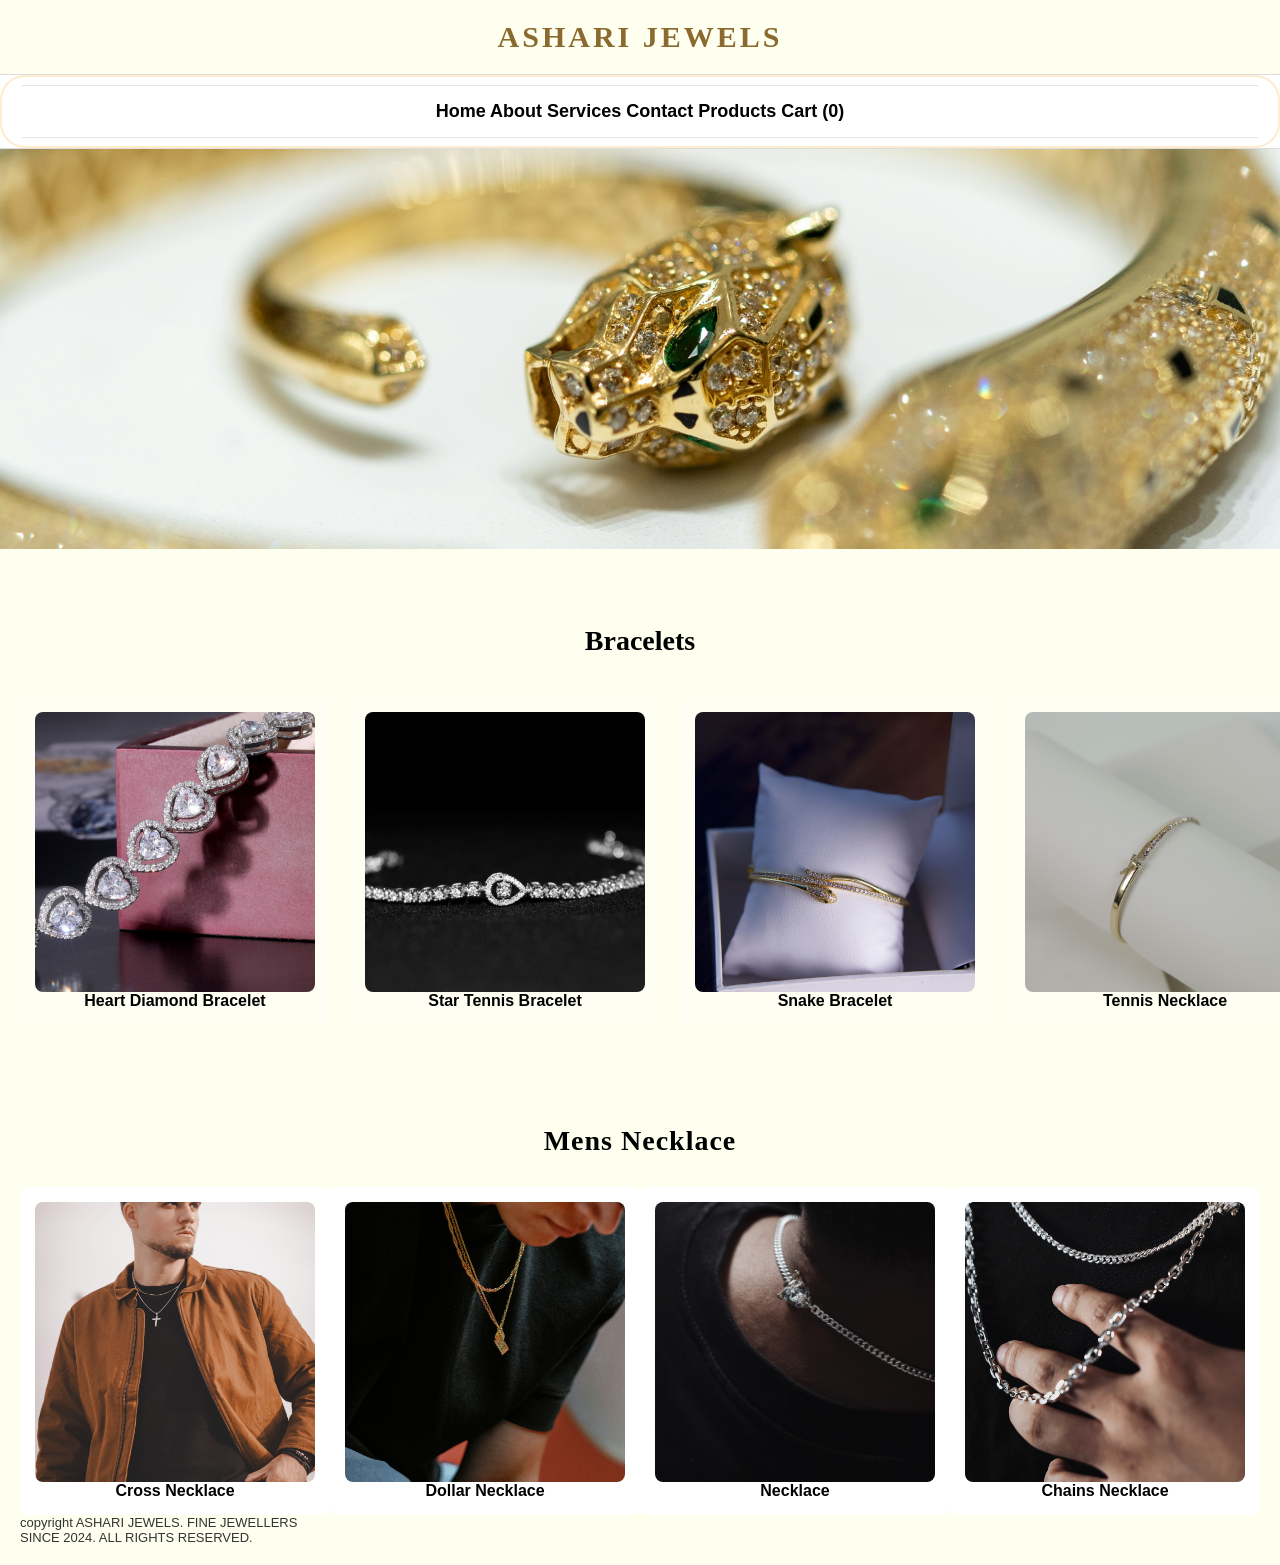
<file: index.html>
<!DOCTYPE html>
<html lang="en">
<head>
    <meta charset="UTF-8">
    <meta name="viewport" content="width=device-width, initial-scale=1.0">
    <meta name="description" content="The organisation name is ASHARI JEWELS which specialises in jewellery pieces, Ashari Jewels was founded in 2022 in Cullinan, Gauteng by a young entrepreneur who had a passion for creating jewellery pieces but then she realised she could do more as she saw how expensive they were and that the longer one wore a jewellery piece the metal material would tarnish, turn the skin green and irritate people because of hf sweat and oils. Furthermore, her main goal was to make jewellery that was comfortable and could be worn for long without causing skin irritation and she analysed that majority of jewellery shops did not cater for men and younger men and also focused on making her own jewellery pieces to be tarnish free, gender-neutral and chic at the same time. ">
    <meta name="keywords" content="Ashari Jewels is a luxury handcrafted jewellery brand that offers a wide range of exquisite pieces, including bracelets, necklaces, and more. Explore our collection and find the perfect piece to elevate your style.">
    <title>Ashari Jewels | Luxury Handcrafted Jewellery</title>
   <link rel="icon" type="image/jpeg" href="images/asharibanner.jpg">
   <link rel="stylesheet" href="css_assets/myfirst.css">
   <script src="js_assets/myfirst.js/myfirst.js"></script>

</head>
<body bgcolor="#fffff" style="margin:0; font-family:Arial">
    <center>
    <h1 style="color:#8a6a2f; letter-spacing: 3px; font-family: Georgia;">ASHARI JEWELS</h1>
    </center>
    <!---Header-->
    <center>
<table cellpadding="15" cellspacing="0" border="0" style="border-top: 1px solid #ddd; border-bottom: 1px solid #ddd; width:100%; background:white;">
    <tr>
        <td align="center">
            <nav>
            <div style="text-align: center; background: white; padding:15px 0; border-top:1px solid #e5e5e5; border-bottom:1px solid #e5e5e5;">
            <a href="index.html" style="text-decoration: none; color:black;"font-weight:bold;font-size:12px; letter-spacing:1px; margin:0 20px;">Home</a>
            <a href="about.html" style="text-decoration: none; color:black;"font-weight:bold;font-size:12px; letter-spacing:1px; margin:0 20px;">About</a>
            <a href="services.html" style="text-decoration: none; color:black;"font-weight:bold;font-size:12px; letter-spacing:1px; margin:0 20px;">Services</a>
            <a href="contact.html" style="text-decoration: none; color:black;"font-weight:bold;font-size:12px; letter-spacing:1px; margin:0 20px;">Contact</a>
            <a href="products.html" style="text-decoration: none; color:black;"font-weight:bold;font-size:12px; letter-spacing:1px; margin:0 20px;">Products</a>
            <a href="cart.html" style="text-decoration: none; color:black;"font-weight:bold;font-size:12px; letter-spacing:1px; margin:0 20px;">Cart (<span id="cart-count">0</span>)</a>
            </nav>
        </td>
    </tr>
</table>
</center>
<!--Hero image-->
    <img src="images/images/Serpent Gold Bracelet.jpg" alt="Hero Image" style="width:100%; height:400px; object-fit:cover;display:block;">

    <br><br>

   <h2 style="text-align:center; font-family:Georgia; font-size:28px; margin:40px 0 20px">Bracelets</h2>
    <div style="display: grid; grid-template-columns: repeat(4, 1fr); gap: 20px; padding: 20px;">

        <div style="text-align: center; background:#fffef2; padding:15px;border-radius:8px;">
            <img src="images/images/Diamond Heart Bracelet.jpg" alt="Necklace" style="width:280px;height:280px;object-fit: cover; border-radius: 8px; display: block; margin: 0 auto;">
            <p style="font-weight:bold; border-radius:10px 0 2px;">Heart Diamond Bracelet</p>
            
        </div>

        <div style="text-align: center; background:#fffef2; padding:15px;border-radius:8px;">
            <img src="images/images/Star Tennis Bracelet.jpg" alt="Necklace" style="width:280px;height:280px;object-fit: cover; border-radius: 8px; display: block; margin: 0 auto;">
            <p style="font-weight:bold; border-radius:10px 0 2px;"> Star Tennis Bracelet</p>
            
        </div>

        <div style="text-align: center; background:#fffef2; padding:15px;border-radius:8px;">
            <img src="images/images/Snake Tennis Bracelet.jpg" alt="Necklace" style="width:280px;height:280px;object-fit: cover; border-radius: 8px; display: block; margin: 0 auto;">
            <p style="font-weight:bold; border-radius:10px 0 2px;">Snake Bracelet</p>
        
        </div>

          <div style="text-align: center; background:#fffef2; padding:15px;border-radius:8px;">
            <img src="images/images/Gold Bracelet.jpg" alt="Necklace" style="width:280px;height:280px;object-fit: cover; border-radius: 8px; display: block; margin: 0 auto;">
            <p style="font-weight:bold; border-radius:10px 0 2px;">Tennis Necklace</p>
            
        </div>  
    </div>
    <h2 style="text-align:center; font-family:Georgia; font-size:28px; letter-spacing:1px; margin:80px 0 10px">Mens Necklace</h2>
    <div style="display: grid; grid-template-columns: repeat(4, 1fr); gap: 0px; padding:20px;">

        <div style="text-align:center; background: white; padding: 15px; border-radius:8px">
            <img src="images/images/Cross Necklace.jpg" style="width:280px; height:280px; object-fit:cover; border-radius:8px; display:block; margin:0 auto;">
            <p style="font-weight:bold;" margin:15px 0 2px; font-size:14px;>Cross Necklace</p>
            
        </div>

        <div style="text-align:center; background: white; padding: 15px; border-radius:8px">
            <img src="images/images/Dollar Necklace.jpg" style="width:280px; height:280px; object-fit:cover; border-radius:8px; display:block; margin:0 auto;">
            <p style="font-weight:bold;" margin:15px 0 2px; font-size:14px;>Dollar Necklace</p>
            
        </div>

        <div style="text-align:center; background: white; padding: 15px; border-radius:8px">
            <img src="images/images/Men's Necklace.jpg" style="width:280px; height:280px; object-fit:cover; border-radius:8px; display:block; margin:0 auto;">
            <p style="font-weight:bold;" margin:15px 0 2px; font-size:14px;>Necklace</p>
            
            </div>

            <div style="text-align:center; background: white; padding: 15px; border-radius:8px">
            <img src="images/images/Chains Necklace.jpg" style="width:280px; height:280px; object-fit:cover; border-radius:8px; display:block; margin:0 auto;">
            <p style="font-weight:bold;" margin:10px 0 2px; font-size:13px;>Chains Necklace</p>
            
            </div>

            <td align="left">
            <font face="Arial" size="2" color="#333333">
                copyright ASHARI JEWELS. FINE JEWELLERS SINCE 2024. ALL RIGHTS RESERVED.
        </font>
        </td>

</body>
</html>
</file>
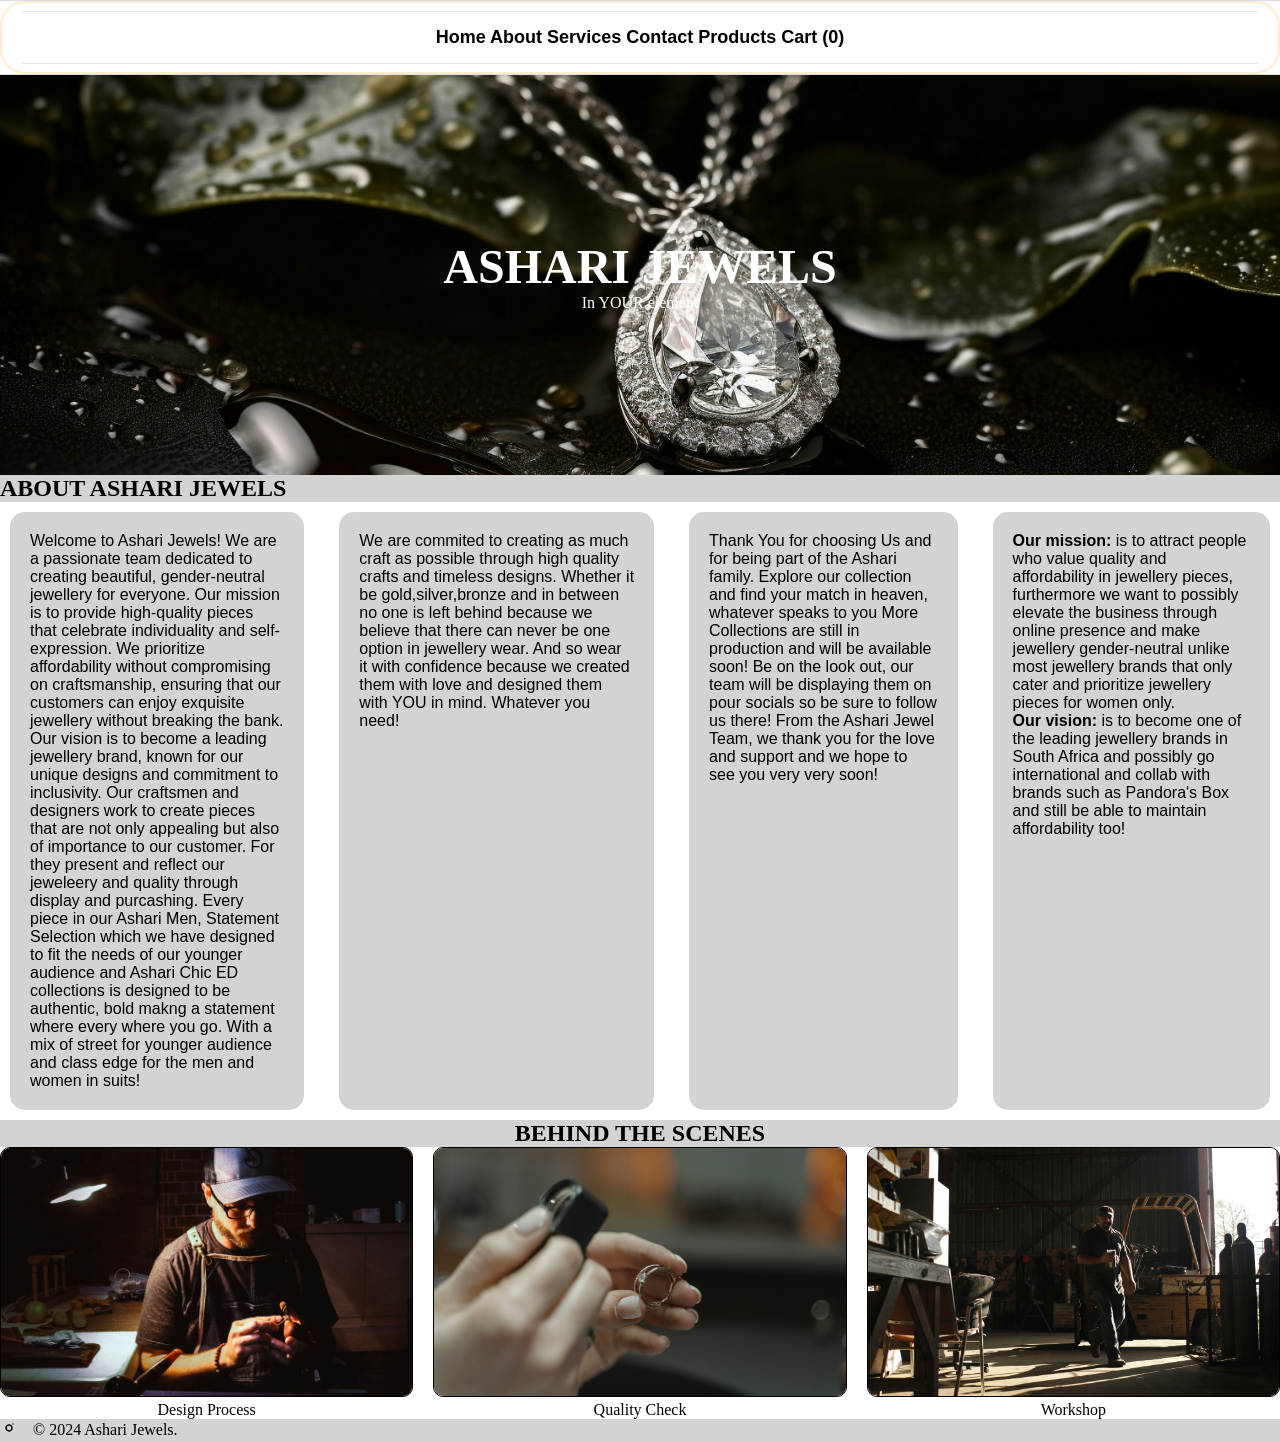
<file: about.html>
<!DOCTYPE html>
<html lang="en">
<head>
    <meta charset="UTF-8">
    <meta name="viewport" content="width=device-width, initial-scale=1.0">
    <meta name="description" content="The organisation name is ASHARI JEWELS which specialises in jewellery pieces, Ashari Jewels was founded in 2022 in Cullinan, Gauteng by a young entrepreneur who had a passion for creating jewellery pieces but then she realised she could do more as she saw how expensive they were and that the longer one wore a jewellery piece the metal material would tarnish, turn the skin green and irritate people because of hf sweat and oils. Furthermore, her main goal was to make jewellery that was comfortable and could be worn for long without causing skin irritation and she analysed that majority of jewellery shops did not cater for men and younger men and also focused on making her own jewellery pieces to be tarnish free, gender-neutral and chic at the same time. ">
    <meta name="keywords" content="Ashari Jewels is a luxury handcrafted jewellery brand that offers a wide range of exquisite pieces, including bracelets, necklaces, and more. Explore our collection and find the perfect piece to elevate your style.">
    <title>Ashari Jewels | Luxury Handcrafted Jewellery</title>
    <link rel="icon" type="image/jpeg" href="images/AshariIcon_logo.jpeg">
    <link rel="stylesheet" href="css_assets/myfirst.css">
    
</head>
<body bgcolor="#D3D3D3">
    
    <header>
        <center>
<table cellpadding="15" cellspacing="0" border="0" style="border-top: 1px solid #ddd; border-bottom: 1px solid #ddd; width:100%; background:white;">
    <tr>
        <td align="center">
            <nav>
            <div style="text-align: center; background: white; padding:15px 0; border-top:1px solid #e5e5e5; border-bottom:1px solid #e5e5e5;">
            <a href="index.html" style="text-decoration: none; color:black;"font-weight:bold;font-size:12px; letter-spacing:1px; margin:0 20px;">Home</a>
            <a href="about.html" style="text-decoration: none; color:black;"font-weight:bold;font-size:12px; letter-spacing:1px; margin:0 20px;">About</a>
            <a href="services.html" style="text-decoration: none; color:black;"font-weight:bold;font-size:12px; letter-spacing:1px; margin:0 20px;">Services</a>
            <a href="contact.html" style="text-decoration: none; color:black;"font-weight:bold;font-size:12px; letter-spacing:1px; margin:0 20px;">Contact</a>
            <a href="products.html" style="text-decoration: none; color:black;"font-weight:bold;font-size:12px; letter-spacing:1px; margin:0 20px;">Products</a>
            <a href="cart.html" style="text-decoration: none; color:black;"font-weight:bold;font-size:12px; letter-spacing:1px; margin:0 20px;">Cart (<span id="cart-count">0</span>)</a>
            </nav>
        </td>
    </tr>
</table>
</center>
    </header >
     <!--Banner image-->
     <table width="100%" height="400" style="background-image: url('images/images/Diamond Necklace.jpg'); background-size: cover; background-position: center;">
        <tr>
            <td align="center" valign="middle">
        <font size="7" color="#FFFFFF"><b>ASHARI JEWELS</b></font>
        <br>
        <font size="3" color="#FFFFFF">In YOUR element</font>
            </td>
        </tr>
        </table>

    <main>
    <h2>ABOUT ASHARI JEWELS</h2>
            <div class="container">
                <div>
                
                <p>
                   Welcome to Ashari Jewels! We are a passionate team dedicated to creating beautiful, gender-neutral jewellery for everyone. Our mission is to provide high-quality pieces that celebrate individuality and self-expression.
                   We prioritize affordability without compromising on craftsmanship, ensuring that our customers can enjoy exquisite jewellery without breaking the bank. Our vision is to become a leading jewellery brand, known for our unique designs and commitment to inclusivity.
                   Our craftsmen and designers work to create pieces that are not only appealing but also of importance to our customer. For they present and reflect our jeweleery and quality through display and purcashing.
                   Every piece in our Ashari Men, Statement Selection which we have designed to fit the needs of our younger audience and Ashari Chic ED collections is designed to be authentic, bold makng a statement where every where you go. With a mix of street for younger audience and class edge for the men and women in suits!

                </p>
                </div>

                <div>
                <p> 
                    We are commited to creating as much craft as possible through high quality crafts and timeless designs. Whether it be gold,silver,bronze and in between no one is left behind because we believe that there can never be one option in jewellery wear.
                    And so wear it with confidence because we created them with love and designed them with YOU in mind. Whatever you need!

                </p>
                </div>

                <div>
                <p>
                 Thank You for choosing Us and for being part of the Ashari family. Explore our collection and find your match in heaven, whatever speaks to you
                 More Collections are still in production and will be available soon! Be on the look out, our team will be displaying them on pour socials so be sure to follow us there!
                 From the Ashari Jewel Team, we thank you for the love and support and we hope to see you very very soon!

                 
                </p>
                </div>

                 <div>
                <p><b>Our mission:</b> is to attract people who value quality and affordability in jewellery pieces, furthermore we want to possibly elevate the business through online presence and make jewellery gender-neutral unlike most jewellery brands that only cater and prioritize jewellery pieces for women only.</p>
                <p><b>Our vision:</b> is to become one of the leading jewellery brands in South Africa and possibly go international and collab with brands such as Pandora's Box and still be able to maintain affordability too!</p>
                 </div> 

                   </div>


                <h2 style="text-align:center"; margin-top: 20px;>BEHIND THE SCENES</h2>

                
                    <div class="behind-container">
                        <div>
                            <img src="images/images/Jewellery sculpting.jpg" alt="Crafting Jewellery" width="300" border="1">
                            <p>Design Process</p>
                        </div>
                    
                        <div>
                            <img src="images/images/quality check.jpg" alt="Quality Check" width="300" border="1" >
                            <p>Quality Check</p>
                        </div>
                    
                        <div>
                            <img src="images/images/Warehouse.jpg" alt="Workshop" width="300" border="1">
                            <p>Workshop</p>
                        </div>
                    </div>
                </table>
            </div>
            
        

    </main>

    <footer>
        <div style="display: flex; gap: 15px; align-items: center;">
            <a href="#" style="color: black;">
                <svg width="18" height="18" viewBox="0 0 24 24" fill="none" stroke="currentColor" stroke-width="2" stroke-linecap="round" stroke-linejoin="round"><rect x="2" y="2 width="20" height="20"  rx="5" ry="5"/><path d="M16 11.37A4 4 0 1 1 12.63 8 4 4 0 0 1 16 11.37z"/><line x1="17.5" y1="6.5" x2="17.51" y2="6.5"/></svg>
            
            </a>
      <p>&copy; 2024 Ashari Jewels.</p>
        </div>
    </footer>
 
</body>
</html>
</file>
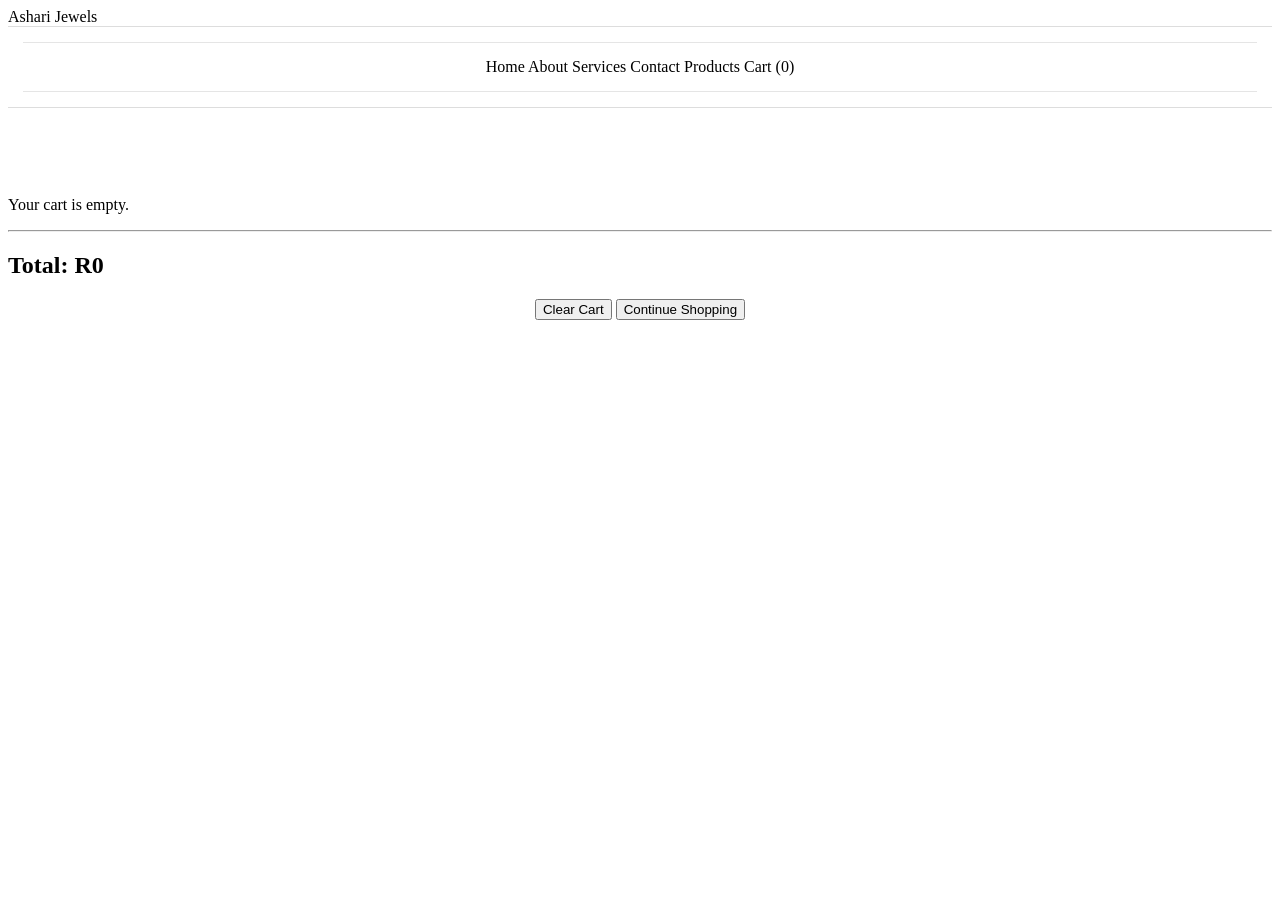
<file: cart.html>
<!DOCTYPE html>
<html lang="en">
<head>
    <meta charset="UTF-8">
    <meta name="viewport" content="width=device-width, initial-scale=1.0">
    <meta name="description" content="The organisation name is ASHARI JEWELS which specialises in jewellery pieces, Ashari Jewels was founded in 2022 in Cullinan, Gauteng by a young entrepreneur who had a passion for creating jewellery pieces but then she realised she could do more as she saw how expensive they were and that the longer one wore a jewellery piece the metal material would tarnish, turn the skin green and irritate people because of hf sweat and oils. Furthermore, her main goal was to make jewellery that was comfortable and could be worn for long without causing skin irritation and she analysed that majority of jewellery shops did not cater for men and younger men and also focused on making her own jewellery pieces to be tarnish free, gender-neutral and chic at the same time. ">
    <meta name="keywords" content="Ashari Jewels is a luxury handcrafted jewellery brand that offers a wide range of exquisite pieces, including bracelets, necklaces, and more. Explore our collection and find the perfect piece to elevate your style.">
    <title>Cart- Ashari Jewels</title>
</head>
<body>

    <header>Ashari Jewels</header>
    
    <header>
        <center>
<table cellpadding="15" cellspacing="0" border="0" style="border-top: 1px solid #ddd; border-bottom: 1px solid #ddd; width:100%; background:white;">
    <tr>
        <td align="center">
            <nav>
            <div style="text-align: center; background: white; padding:15px 0; border-top:1px solid #e5e5e5; border-bottom:1px solid #e5e5e5;">
            <a href="index.html" style="text-decoration: none; color:black;"font-weight:bold;font-size:12px; letter-spacing:1px; margin:0 20px;">Home</a>
            <a href="about.html" style="text-decoration: none; color:black;"font-weight:bold;font-size:12px; letter-spacing:1px; margin:0 20px;">About</a>
            <a href="services.html" style="text-decoration: none; color:black;"font-weight:bold;font-size:12px; letter-spacing:1px; margin:0 20px;">Services</a>
            <a href="contact.html" style="text-decoration: none; color:black;"font-weight:bold;font-size:12px; letter-spacing:1px; margin:0 20px;">Contact</a>
            <a href="products.html" style="text-decoration: none; color:black;"font-weight:bold;font-size:12px; letter-spacing:1px; margin:0 20px;">Products</a>
            <a href="cart.html" style="text-decoration: none; color:black;"font-weight:bold;font-size:12px; letter-spacing:1px; margin:0 20px;">Cart (<span id="cart-count">0</span>)</a>
            </nav>
        </td>
    </tr>
</table>
</center>
        </td>
    </div>

    <h1 style="text-align:center; color:white; margin-top: 30px;">CART</h1>

    <div id="cart-box">
        <div id="cart-items"></div>
        <hr>
        <h2 id="total">Total: R0</h2>
    </div>
    <div style="text-align:center;">
        <button class="black" onclick="clearCart()">Clear Cart</button>
        <a href="products.html"><button>Continue Shopping</button></a>
    
    </div>
    
    <script>
    let cart = JSON.parse(localStorage.getItem('ashariCart')) || [];
    let itemsDiv = document.getElementById('cart-items');
    let total=0;
    document.getElementById('cart-count').textContent = cart.length;

    if (cart.length === 0) {
        itemsDiv.innerHTML = "<p>Your cart is empty.</p>";
    }else {
        cart.forEach(item => {
            let itemDiv = document.createElement('div');
            itemDiv.textContent = item.name + " - R" + item.price;
            itemsDiv.appendChild(itemDiv);
            total += item.price;
            itemsDiv.innerHTML += "<p><b>Total: R" + total + "</b></p>";
        });
    }
    document.getElementById('total').textContent = "Total: R" + total;
    function clearCart() {
        localStorage.removeItem('ashariCart');
        location.reload(); }
        function removeItem(i){
            cart.splice(i, 1);
            localStorage.setItem('ashariCart', JSON.stringify(cart));
            location.reload();
        }
        </script>
</body>
</html>
</file>
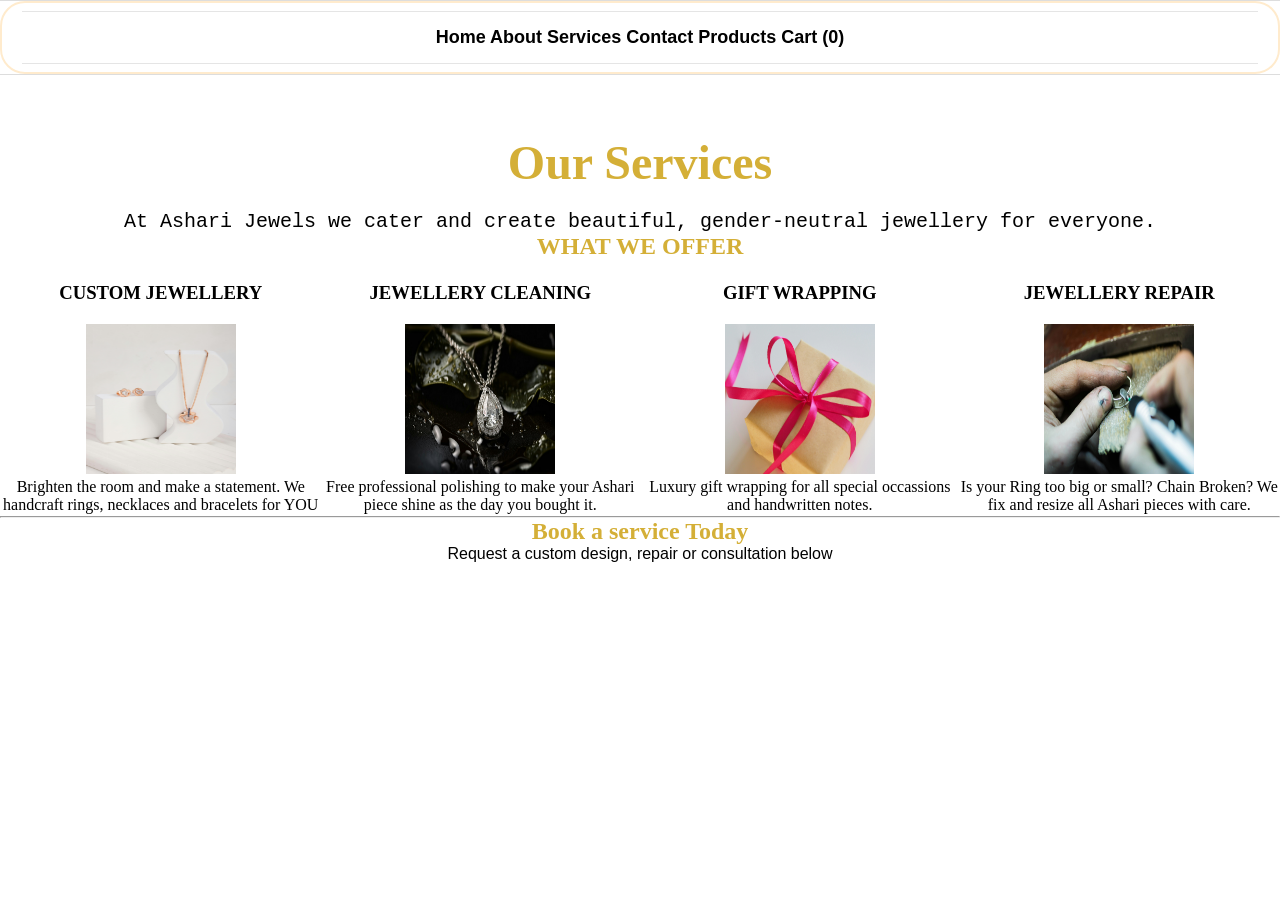
<file: services.html>
<!DOCTYPE html>
<html lang="en">
<head>
    <meta charset="UTF-8">
    <meta name="viewport" content="width=device-width, initial-scale=1.0">
    <meta name="description" content="The organisation name is ASHARI JEWELS which specialises in jewellery pieces, Ashari Jewels was founded in 2022 in Cullinan, Gauteng by a young entrepreneur who had a passion for creating jewellery pieces but then she realised she could do more as she saw how expensive they were and that the longer one wore a jewellery piece the metal material would tarnish, turn the skin green and irritate people because of hf sweat and oils. Furthermore, her main goal was to make jewellery that was comfortable and could be worn for long without causing skin irritation and she analysed that majority of jewellery shops did not cater for men and younger men and also focused on making her own jewellery pieces to be tarnish free, gender-neutral and chic at the same time. ">
    <meta name="keywords" content="Ashari Jewels is a luxury handcrafted jewellery brand that offers a wide range of exquisite pieces, including bracelets, necklaces, and more. Explore our collection and find the perfect piece to elevate your style.">
    <title>Ashari Jewels-Services</title>
    <link rel="icon" type="image/jpeg" href="images/AshariIcon_logo.jpeg">
    <link rel="stylesheet" href="css_assets/myfirst.css">
</head>
<body>
    
    <header>
        <center>
<table cellpadding="15" cellspacing="0" border="0" style="border-top: 1px solid #ddd; border-bottom: 1px solid #ddd; width:100%; background:white;">
    <tr>
        <td align="center">
            <nav>
            <div style="text-align: center; background: white; padding:15px 0; border-top:1px solid #e5e5e5; border-bottom:1px solid #e5e5e5;">
            <a href="index.html" style="text-decoration: none; color:black;"font-weight:bold;font-size:12px; letter-spacing:1px; margin:0 20px;">Home</a>
            <a href="about.html" style="text-decoration: none; color:black;"font-weight:bold;font-size:12px; letter-spacing:1px; margin:0 20px;">About</a>
            <a href="services.html" style="text-decoration: none; color:black;"font-weight:bold;font-size:12px; letter-spacing:1px; margin:0 20px;">Services</a>
            <a href="contact.html" style="text-decoration: none; color:black;"font-weight:bold;font-size:12px; letter-spacing:1px; margin:0 20px;">Contact</a>
            <a href="products.html" style="text-decoration: none; color:black;"font-weight:bold;font-size:12px; letter-spacing:1px; margin:0 20px;">Products</a>
            <a href="cart.html" style="text-decoration: none; color:black;"font-weight:bold;font-size:12px; letter-spacing:1px; margin:0 20px;">Cart (<span id="cart-count">0</span>)</a>
            </nav>
        </td>
    </tr>
</table>
</center>
    </header>
    <main>
        <h1 style="text-align:center; color:#D4AF37; font-size:48px; margin-top:40px;">Our Services</h1>
        <p style="text-align:center; font-size:20px; font-family:Courier ;">At Ashari Jewels we cater and create beautiful, gender-neutral jewellery for everyone.</p>
        <h2 align="center" style="color:#D4AF37;">WHAT WE OFFER</h2>

        <table align="center" cellpadding="20">
            <tr>
                <td align="center" width="25%">
                    <h3>CUSTOM JEWELLERY</h3>
                    <img src="images/images/Gold Jewellery Piece.jpg" alt="Custom Jewellery" style="width:150px;height:150px;">
                    <p>Brighten the room and make a statement. We handcraft rings, necklaces and bracelets for YOU</p>
                    </td>
                <td align="center" width="25%">
                    <h3>JEWELLERY CLEANING</h3>
                    <img src="images/images/Diamond Necklace.jpg" alt="Jewellery Cleaning" style="width:150px;height:150px;">
                    <p>Free professional polishing to make your Ashari piece shine as the day you bought it.</p>
                   </td>

                <td align="center" width="25%">
                    <h3>GIFT WRAPPING</h3>
                    <img src="images/images/Gift Wrapping.jpg" alt="Gift Wrapping" style="width:150px;height:150px;">
                    <p>Luxury gift wrapping for all special occassions and handwritten notes.</p>
                    </td>
                    
                <td align="center" width="25%">
                    <h3>JEWELLERY REPAIR</h3>
                    <img src="images/images/Jewellery Repair.jpg" alt="Jewellery Repair" style="width:150px;height:150px;">
                    <p>Is your Ring too big or small? Chain Broken? We fix and resize all Ashari pieces with care.</p>
                    </td>
            </tr>
                    
        </table>
        <hr>
        <h2 align="center" style="color:#D4AF37;">Book a service Today</h2>
        <p align ="center" style="font-family: Arial;">Request a custom design, repair or consultation below</p>
        <div style="background-color: #fff8f0;"
        </div>
    </main>

    <footer>

    </footer>

</body>
</html>
</file>
<file: css_assets/myfirst.css>
*{
    margin: 0;
    padding: 0;
    box-sizing: border-box;
}

nav{
    text-decoration:none;
     background-color: #ffff; 
     border: 2px solid; 
     border-radius: 25px; 
     padding: 8px 20px; 
     font-weight: 600; 
     color:grey;
     font-size: 18px;
     font-family:Arial;
}
h1{
    color:aliceblue;
    font-size: 30px;
    padding: 20px;
}
nav{
    background-color: white;
    color:blanchedalmond;
}

nav ul{
    display: flex;
    list-style-type: none;
    gap: 20px;
}
nav ul li a{
    text-decoration: none;
    color: #0a1931;
    font-size: 18px;
    padding: 10px;
    display:block;
}
nav ul li a:hover{
    color: #0a1931;
    background-color: #ffffff;
    display:block;
    padding:20px;
    border : 2px solid;
}

h3{
    padding: 20px;
}
.responsive-image{
    width: 400px;
    height:auto;
}
header{
    background-color: white;
}
.container{
    background-color: white;
    display: inline grid;
    grid-template-columns: auto auto auto auto;
    gap: 15px;
}
.container div{
    background-color: lightgray;
    margin: 10px;
    padding: 20px;
    font-family: Arial, Helvetica, sans-serif;
    border-radius: 15px;
}
.behind-container{
    background-color: white;
    display: grid;
    grid-template-columns: auto auto auto;
    gap: 20px;
    text-align: center;
}
.behind-container img{
    width: 100%;
    height: 250px;
    border-radius:10px;
    object-fit: cover;
}
/*Media Query for tablet*/
@media screen and (max-width: 768px){
    body{
        background-color: lightgray;
    }
    .container{
        grid-template-columns: auto auto;
    }
    .container div{
    background-color: lightgray;
    margin: 10px;
    font-size: 14px;
    padding: 15px;
    font-family: Arial, Helvetica, sans-serif;
    border-radius: 15px;
}
nav ul{
    display: flex;
}
nav ul li a{
    font-size: 14px;
    display:block;
}
nav ul li a{
    text-decoration: none;
    color: #0a1931;
    font-size: 18px;
    padding: 10px;
    display:block;
}
h1{
    font-size: 20px;
   display:block;
   
}
    h2{
    font-size: 20px;
    padding: 20px;
}
}

/*Media Query for mobile*/
    @media screen and (max-width: 480px){
        body{
            background-color: lightgray;
        }
        .container{
            grid-template-columns: auto;
        }
        .container div{
            font-size: 12px;
            padding: 10px;
        }
        nav ul li a{
            padding: 10px;
            font-size: 12px;
            display:block;
        }
        nav ul li a{
    text-decoration: none;
    color: #0a1931;
    font-size: 18px;
    padding: 10px;
    display:block;
}
        h1{
            font-size: 16px;
            padding: 10px;
        }
    h3{
            font-size: 16px;
            padding: 10px;
        }
        

}
</file>
